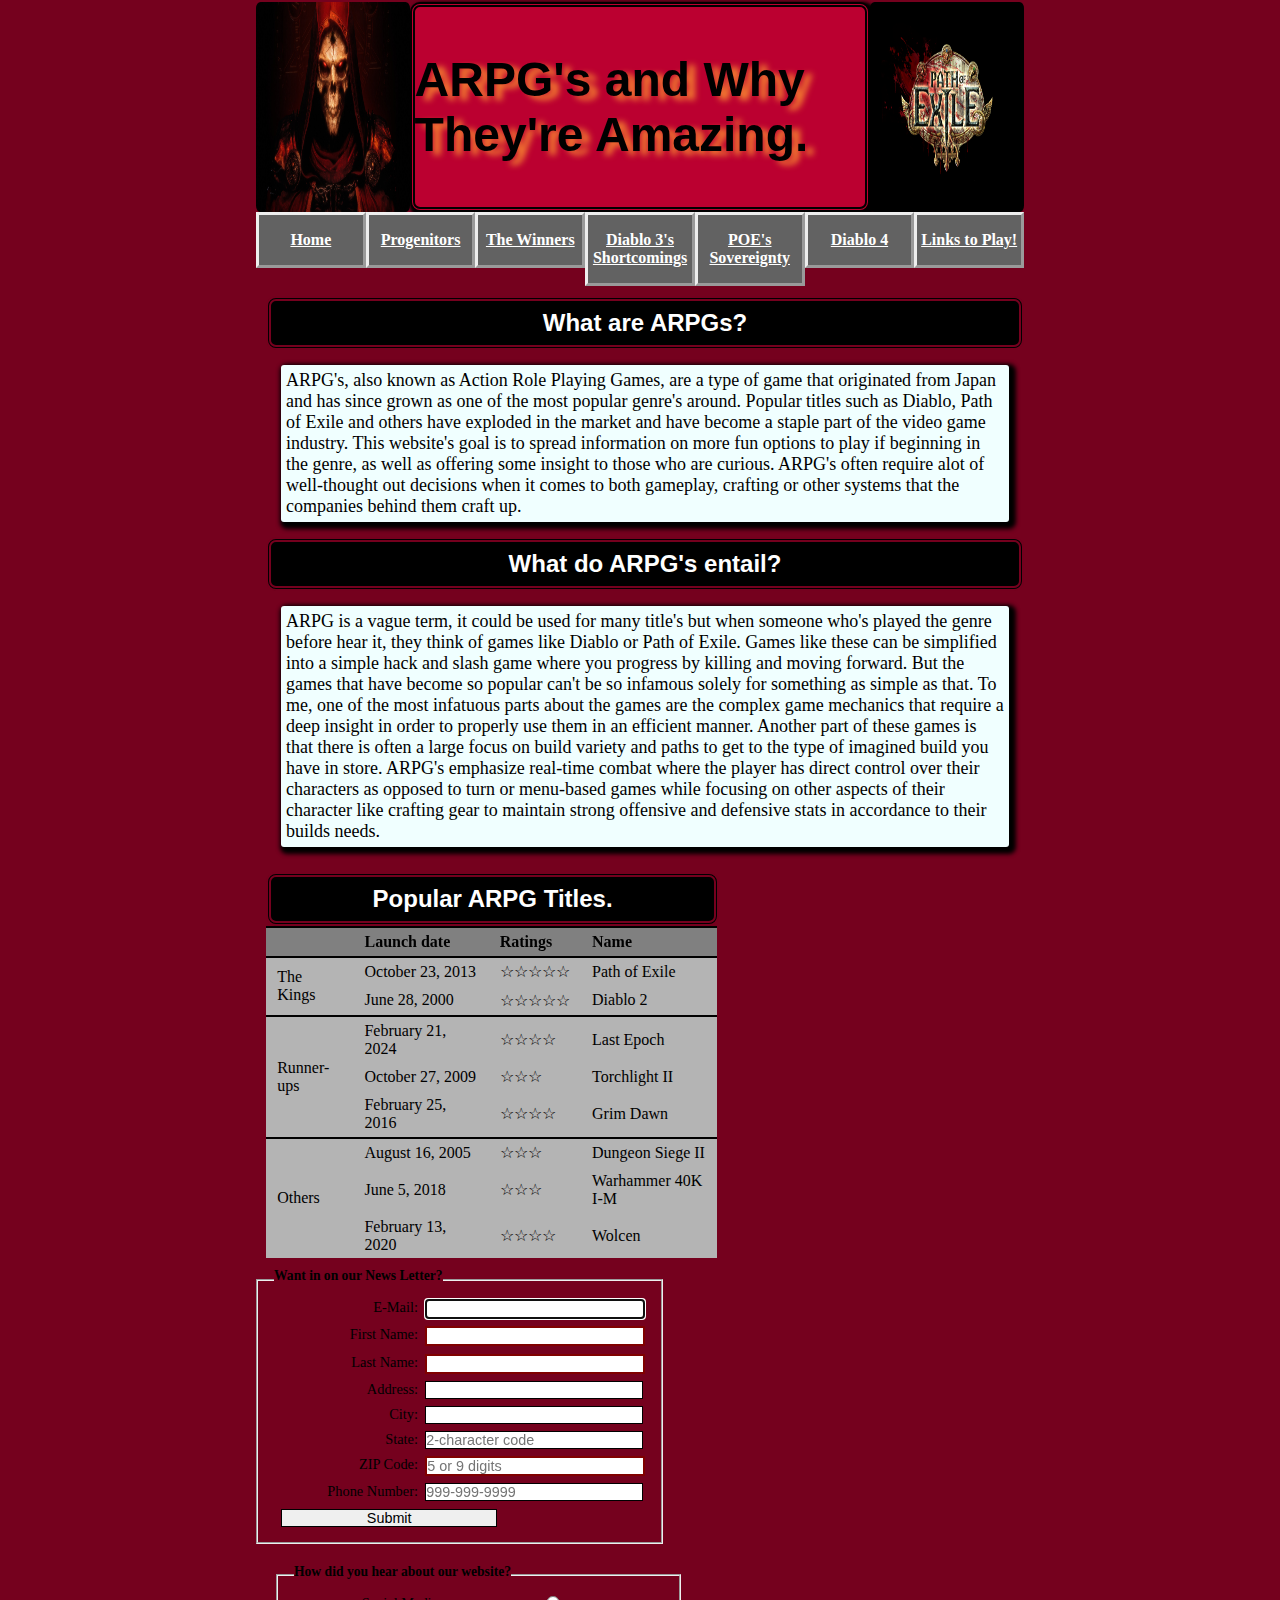
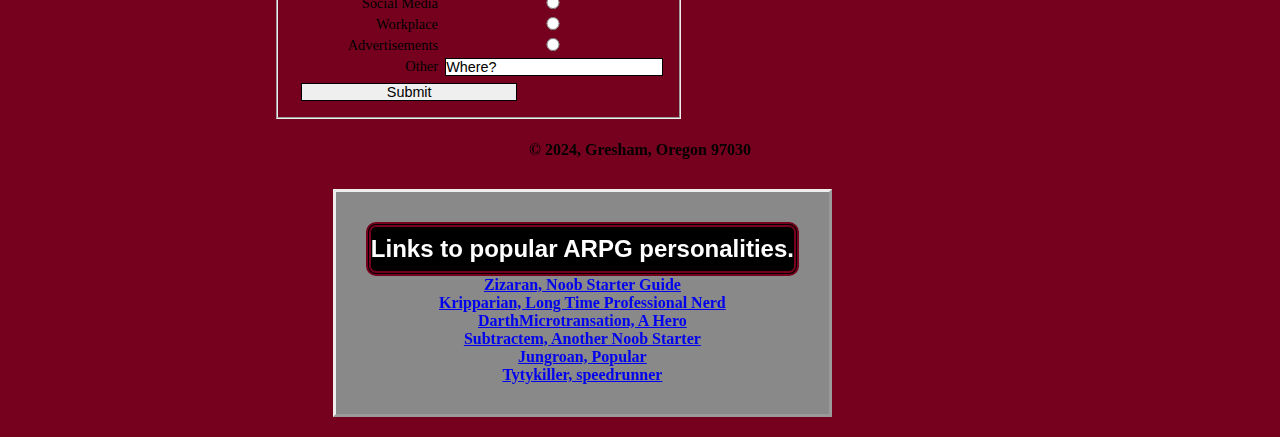
<file: index.html>
<!DOCTYPE html>
<html lang="en">

<head>
    <meta charset="UTF-8" />
    <link rel="stylesheet" href="styles/stylesheet.css">
    <title>ARPG's and why you should play them</title>
</head>

<body>

    <header>
    <div>
        <img src="images/diablohomeimage.jpg" alt="imageone" style="float: left">
    </div>
    <div>
        <img src="images/PathofExileLogo.png" alt="poeimage" style="float: right">
    </div>
    <h1><b>ARPG's and Why They're Amazing.</b></h1>
</header>

<nav id="nav_menu">
    <ul>
        <li><a href="index.html">Home</a></li>
        <li><a href="progenitors.html">Progenitors</a></li>
        <li><a href="risetofame.html">The Winners</a></li>
        <li><a href="diablofuckedit.html">Diablo 3's Shortcomings</a></li>
        <li><a href="thegodkingarrives.html">POE's Sovereignty</a></li>
        <li><a href="diablofourfuckeditagain.html">Diablo 4</a></li>
        <li><a href="gamelinks.html">Links to Play!</a>
            <ul>
                <li><a href="https://www.pathofexile.com">Path Of Exile</a></li>
                <li><a href="https://diablo2.blizzard.com/en-us/">Diablo 2</a></li>
                <li><a href="https://us.diablo3.blizzard.com/en-us/">Diablo 3</a></li>
                <li><a href="https://diablo4.blizzard.com/en-us/">Diablo 4</a></li>
                <li><a href="https://lastepoch.com/">Last Epoch</a></li>
                <li><a href="https://wolcengame.com/">Wolcen</a></li>
                <li><a href="https://www.torchlight2.com/en">Torchlight II</a></li>
                <li><a href="https://www.grimdawn.com/">Grim Dawn</a></li>
                <li><a href="https://store.steampowered.com/app/39200/Dungeon_Siege_II/">Dungeon Siege II</a></li>
                <li><a href="https://warhammer40000.com/">Warhammer 40K</a></li>
            </ul>
        </li>
    </ul>
</nav>

<main>
<body>

<div>
    <article class="GoMid">
<h2><center>What are ARPGs?</center></h2>
<p>ARPG's, also known as Action Role Playing Games, are a type of game
    that originated from Japan and has since grown as one of the most popular genre's around. Popular titles such as Diablo, Path of Exile and others have exploded in the market and have become a staple part of the video game industry.
    This website's goal is to spread information on more fun options to play if beginning in the genre, as well as offering some insight to those who are curious. ARPG's often require alot of well-thought out decisions
    when it comes to both gameplay, crafting or other systems that the companies behind them craft up.    
</p>

<h2>What do ARPG's entail?</h2>
<p>ARPG is a vague term, it could be used for many title's but when someone who's played the genre before hear it, they think of games like Diablo or Path of Exile. Games like these can be simplified into a 
    simple hack and slash game where you progress by killing and moving forward. But the games that have become so popular can't be so infamous solely for something as simple as that. To me, one of the most 
    infatuous parts about the games are the complex game mechanics that require a deep insight in order to properly use them in an efficient manner. Another part of these games is that there is often a large
    focus on build variety and paths to get to the type of imagined build you have in store. ARPG's emphasize real-time combat where the player has direct control over their characters as opposed to turn or 
    menu-based games while focusing on other aspects of their character like crafting gear to maintain strong offensive and defensive stats in accordance to their builds needs. 
</p>
</article>
</div>
<div>
    <article class="GoLeft">
        <h2>Popular ARPG Titles.</h2>
            <table>
                <thead>
                    <th></th>
                    <th>Launch date</th>
                    <th>Ratings</th>
                    <th>Name</th>
                </thead>
                <tbody>
                    <tr>
                        <td rowspan="2">The Kings</td>
                        <td  style="width: 30%;">October 23, 2013</td>
                        <td>&#9734;&#9734;&#9734;&#9734;&#9734;</td>
                        <td>Path of Exile</td>
                    </tr>
                    <tr class="border_bottom">
                        <td style="width: 30%;">June 28, 2000</td>
                        <td>&#9734;&#9734;&#9734;&#9734;&#9734;</td>
                        <td>Diablo 2</td>
                    </tr>
                    <tr>
                        <td rowspan="3">Runner-ups</td>
                        <td style="width: 30%;">February 21, 2024</td>
                        <td>&#9734;&#9734;&#9734;&#9734;</td>
                        <td>Last Epoch</td>
                    </tr>
                    <tr>
                        <td style="width: 30%;">October 27, 2009</td>
                        <td>&#9734;&#9734;&#9734;</td>
                        <td>Torchlight II</td>
                    </tr>
                    <tr class="border_bottom">
                        <td style="width: 30%;">February 25, 2016</td>
                        <td>&#9734;&#9734;&#9734;&#9734;</td>
                        <td>Grim Dawn</td>
                    </tr>
                    <tr>
                        <td rowspan="3">Others</td>
                        <td style="width: 30%;">August 16, 2005</td>
                        <td>&#9734;&#9734;&#9734;</td>
                        <td>Dungeon Siege II</td>
                    </tr>
                    <tr>
                        <td style="width: 30%;">June 5, 2018</td>
                        <td>&#9734;&#9734;&#9734;</td>
                        <td>Warhammer 40K I-M</td>
                    </tr>
                    <tr>
                        <td style="width: 30%;">February 13, 2020</td>
                        <td>&#9734;&#9734;&#9734;&#9734;</td>
                        <td>Wolcen</td>
                    </tr>
                </tbody>
            </table>
        </article>
</div>
<div>
    <fieldset class="newsletter">
        <legend>Want in on our News Letter?</legend>
        <label for="email">E-Mail:</label>
        <input type="email" name="email" id="email" autofocus required><br>
        <label for="first_name">First Name:</label>
        <input type="text" name="first_name" id="first_name" required><br>
        <label for="last_name">Last Name:</label>
        <input type="text" name="last_name" id="last_name" required><br>
        <label for="address">Address:</label>
        <input type="text" name="address" id="address"><br>
        <label for="city">City:</label>
        <input type="text" name="city" id="city"><br>
        <label for="state">State:</label>
        <input type="text" name="state" id="state" maxlength="2" placeholder="2-character code"><br>
        <label for="zip">ZIP Code:</label>
        <input type="text" name="zip" id="zip" required placeholder="5 or 9 digits" 
               pattern="^\d{5}(-\d{4})?$" title="Either 5 or 9 digits"><br>
        <label for="phone">Phone Number:</label>
        <input type="tel" name="phone" id="phone" placeholder="999-999-9999" 
               pattern="\d{3}[\-]\d{3}[\-]\d{4}" title="Must be 999-999-999 format"><br>
        <input type="submit" value="Submit" id="Submit">
    </fieldset>
</div>
<div>
<fieldset class="howlol">
    <legend>How did you hear about our website?</legend>
    <input type="radio" name ="SM" id="SM" value="SM">
    <label for="SM">Social Media</label><br>
    <input type="radio" name ="work" id="work" value="work">
    <label for="work">Workplace</label><br>
    <input type="radio" name ="Ad" id="Ad" value="Ad">
    <label for="Ad">Advertisements</label><br>
    <input type="text" name ="Other" id="Other" value="Where?">
    <label for="Other">Other</label><br>
    <input type="submit" value="Submit">
</fieldset>
</div>
<div class="streamers">
    <h2>Links to popular ARPG personalities.</h2>
    <a href="https://www.youtube.com/@Zizaran">Zizaran, Noob Starter Guide</a><br>
    <a href="https://www.youtube.com/@Kripparrian">Kripparian, Long Time Professional Nerd</a><br>
    <a href="https://www.youtube.com/@dmdiablo4">DarthMicrotransation, A Hero</a><br>
    <a href="https://www.youtube.com/@subtractem">Subtractem, Another Noob Starter</a><br>
    <a href="https://www.youtube.com/channel/UCT6RRo37G6e7GoeZv5pJFBQ">Jungroan, Popular</a><br>
    <a href="https://www.youtube.com/@Tytykiller">Tytykiller, speedrunner</a>
</div>

<footer>
    <h4>&copy; 2024, Gresham, Oregon 97030</h4>
</footer>
</body>

</main>


    
</body>
</html>
</file>
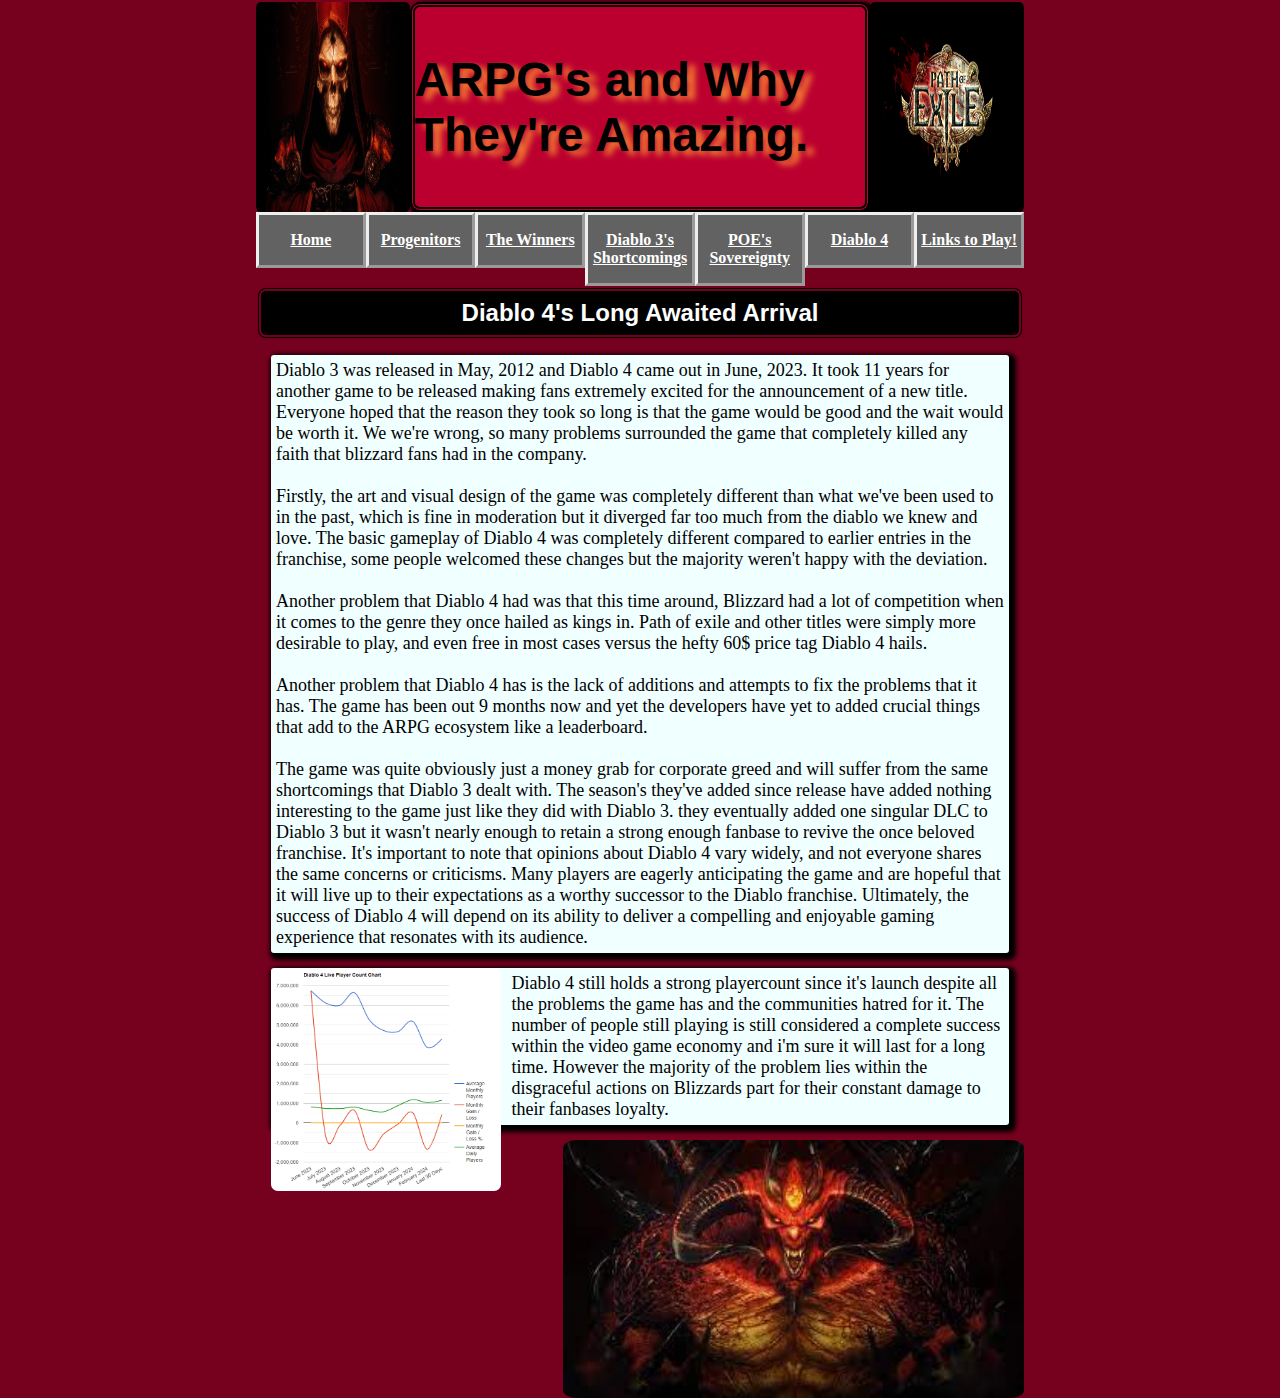
<file: diablofourfuckeditagain.html>
<!DOCTYPE html>
<html lang="en">

<head>
    <meta charset="UTF-8" />
    <link rel="stylesheet" href="styles/stylesheet.css">
    <title>ARPG's and why you should play them</title>
</head>

<body>

    <header>
    <div>
        <img src="images/diablohomeimage.jpg" alt="imageone" style="float: left">
    </div>
    <div>
        <img src="images/PathofExileLogo.png" alt="poeimage" style="float: right">
    </div>
    <h1><b>ARPG's and Why They're Amazing.</b></h1>
</header>

<nav id="nav_menu">
    <ul>
        <li><a href="index.html">Home</a></li>
        <li><a href="progenitors.html">Progenitors</a></li>
        <li><a href="risetofame.html">The Winners</a></li>
        <li><a href="diablofuckedit.html">Diablo 3's Shortcomings</a></li>
        <li><a href="thegodkingarrives.html">POE's Sovereignty</a></li>
        <li><a href="diablofourfuckeditagain.html">Diablo 4</a></li>
        <li><a href="gamelinks.html">Links to Play!</a>
            <ul>
                <li><a href="https://www.pathofexile.com">Path Of Exile</a></li>
                <li><a href="https://diablo2.blizzard.com/en-us/">Diablo 2</a></li>
                <li><a href="https://us.diablo3.blizzard.com/en-us/">Diablo 3</a></li>
                <li><a href="https://diablo4.blizzard.com/en-us/">Diablo 4</a></li>
                <li><a href="https://lastepoch.com/">Last Epoch</a></li>
                <li><a href="https://wolcengame.com/">Wolcen</a></li>
                <li><a href="https://www.torchlight2.com/en">Torchlight II</a></li>
                <li><a href="https://www.grimdawn.com/">Grim Dawn</a></li>
                <li><a href="https://store.steampowered.com/app/39200/Dungeon_Siege_II/">Dungeon Siege II</a></li>
                <li><a href="https://warhammer40000.com/">Warhammer 40K</a></li>
            </ul>
        </li>
    </ul>
</nav>
<main>
    <h2>Diablo 4's Long Awaited Arrival
    </h2>
    <p>Diablo 3 was released in May, 2012 and Diablo 4 came out in June, 2023. It took 11 years for another game to be released
        making fans extremely excited for the announcement of a new title. Everyone hoped that the reason they took so long is that 
        the game would be good and the wait would be worth it. We we're wrong, so many problems surrounded the game that completely
        killed any faith that blizzard fans had in the company.<br><br>
        Firstly, the art and visual design of the game was completely different than what we've been used to in the past, which is 
        fine in moderation but it diverged far too much from the diablo we knew and love.
        The basic gameplay of Diablo 4 was completely different compared to earlier entries in the franchise, some people welcomed
        these changes but the majority weren't happy with the deviation. <br><br>
        Another problem that Diablo 4 had was that this time around, Blizzard had a lot of competition when it comes to the genre they
        once hailed as kings in. Path of exile and other titles were simply more desirable to play, and even free in most cases 
        versus the hefty 60$ price tag Diablo 4 hails.<br><br>
        Another problem that Diablo 4 has is the lack of additions and attempts to fix the problems that it has. The game has been
        out 9 months now and yet the developers have yet to added crucial things that add to the ARPG ecosystem like a leaderboard.<br><br>
        The game was quite obviously just a money grab for corporate greed and will suffer from the same shortcomings that Diablo 3
        dealt with. The season's they've added since release have added nothing interesting to the game just like they did with 
        Diablo 3. they eventually added one singular DLC to Diablo 3 but it wasn't nearly enough to retain a strong enough fanbase
        to revive the once beloved franchise.
        It's important to note that opinions about Diablo 4 vary widely, and not everyone shares the same concerns or criticisms. 
        Many players are eagerly anticipating the game and are hopeful that it will live up to their expectations as a worthy successor
         to the Diablo franchise. Ultimately, the success of Diablo 4 will depend on its ability to deliver a compelling and enjoyable
          gaming experience that resonates with its audience.
         </p>
         
         <img src="images/diablo4stats.PNG" style="height: 30%; width: 30%; float: left; margin-right: 10px; margin-left: 15px;">
         
         <div>
            <p>Diablo 4 still holds a strong playercount since it's launch despite all the problems the game has and the communities 
                hatred for it. The number of people still playing is still considered a complete success within the video game 
                economy and i'm sure it will last for a long time. However the majority of the problem lies within the 
                disgraceful actions on Blizzards part for their constant damage to their fanbases loyalty.
            </p>
        <img src="images/diablo.jpg" style="float:right; width: 60%; height: 10%;">
</div>         
</main>
</body>
</html>
</file>
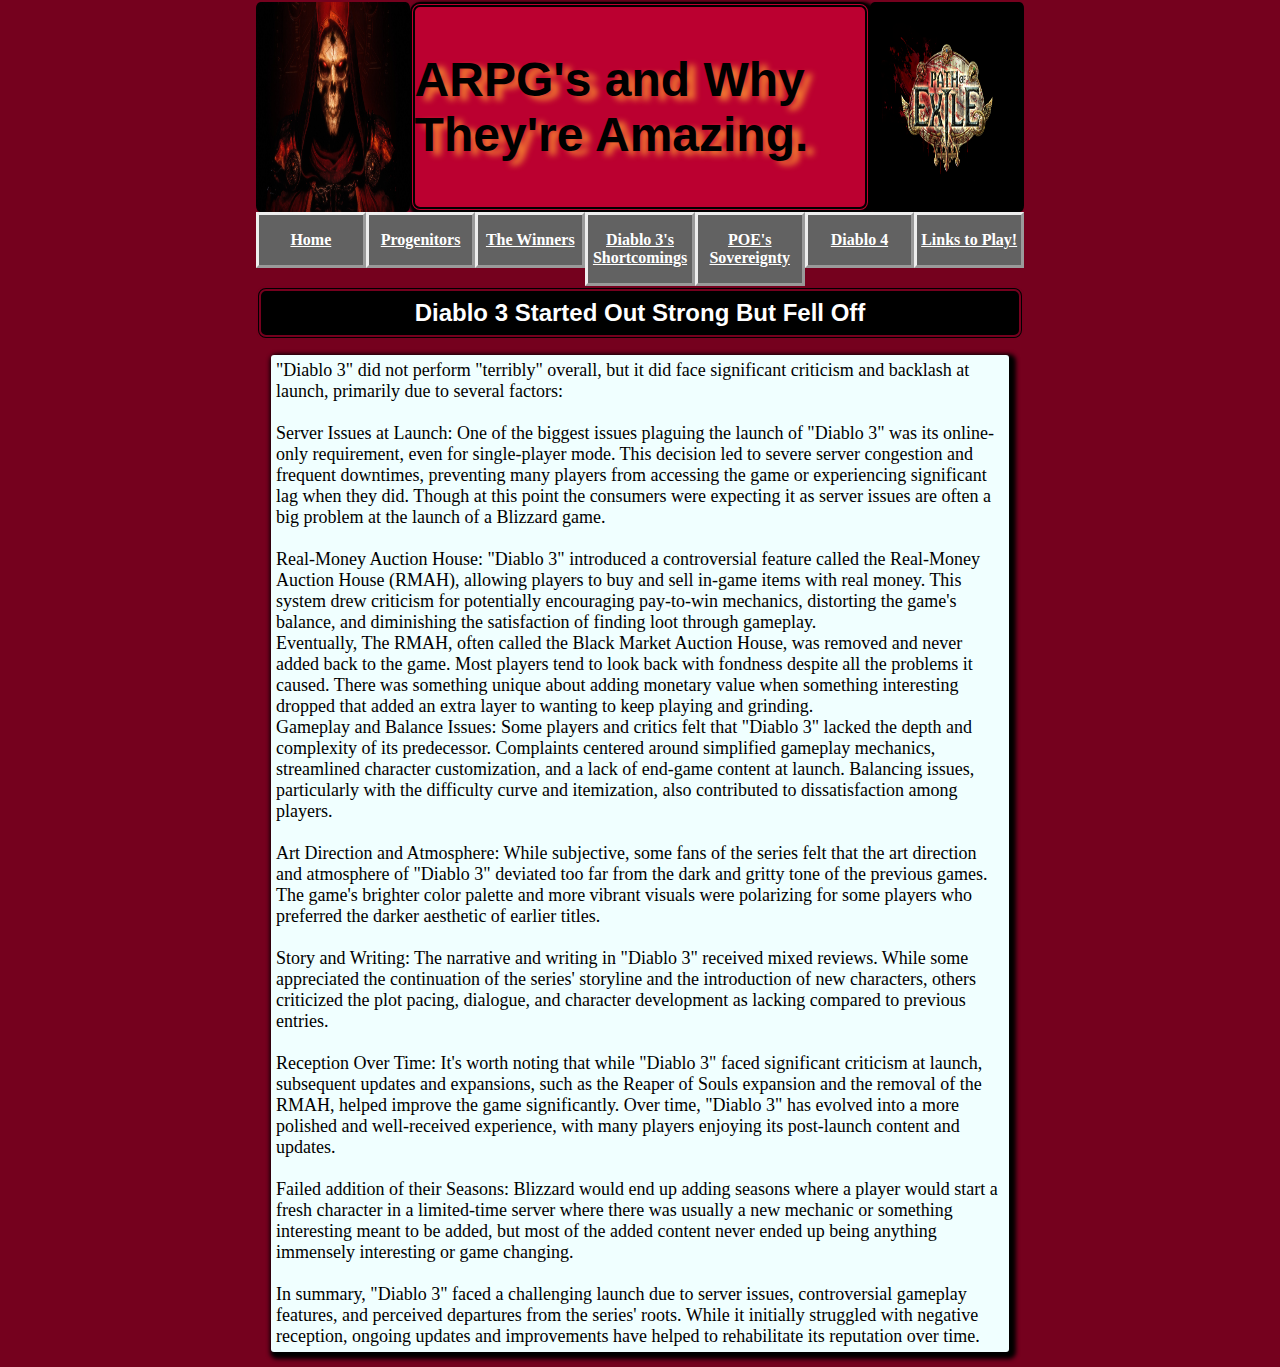
<file: diablofuckedit.html>
<!DOCTYPE html>
<html lang="en">

<head>
    <meta charset="UTF-8" />
    <link rel="stylesheet" href="styles/stylesheet.css">
    <title>ARPG's and why you should play them</title>
</head>

<body>

    <header>
    <div>
        <img src="images/diablohomeimage.jpg" alt="imageone" style="float: left">
    </div>
    <div>
        <img src="images/PathofExileLogo.png" alt="poeimage" style="float: right">
    </div>
    <h1><b>ARPG's and Why They're Amazing.</b></h1>
</header>

<nav id="nav_menu">
    <ul>
        <li><a href="index.html">Home</a></li>
        <li><a href="progenitors.html">Progenitors</a></li>
        <li><a href="risetofame.html">The Winners</a></li>
        <li><a href="diablofuckedit.html">Diablo 3's Shortcomings</a></li>
        <li><a href="thegodkingarrives.html">POE's Sovereignty</a></li>
        <li><a href="diablofourfuckeditagain.html">Diablo 4</a></li>
        <li><a href="gamelinks.html">Links to Play!</a>
            <ul>
                <li><a href="https://www.pathofexile.com">Path Of Exile</a></li>
                <li><a href="https://diablo2.blizzard.com/en-us/">Diablo 2</a></li>
                <li><a href="https://us.diablo3.blizzard.com/en-us/">Diablo 3</a></li>
                <li><a href="https://diablo4.blizzard.com/en-us/">Diablo 4</a></li>
                <li><a href="https://lastepoch.com/">Last Epoch</a></li>
                <li><a href="https://wolcengame.com/">Wolcen</a></li>
                <li><a href="https://www.torchlight2.com/en">Torchlight II</a></li>
                <li><a href="https://www.grimdawn.com/">Grim Dawn</a></li>
                <li><a href="https://store.steampowered.com/app/39200/Dungeon_Siege_II/">Dungeon Siege II</a></li>
                <li><a href="https://warhammer40000.com/">Warhammer 40K</a></li>
            </ul>
        </li>
    </ul>
</nav>
<main>
    <h2> Diablo 3 Started Out Strong But Fell Off</h2>
    <p>"Diablo 3" did not perform "terribly" overall, but it did face significant criticism and backlash at launch, primarily due to several factors:<br><br>

        Server Issues at Launch: One of the biggest issues plaguing the launch of "Diablo 3" was its online-only requirement, even for single-player mode. This 
        decision led to severe server congestion and frequent downtimes, preventing many players from accessing the game or experiencing significant lag when they
         did. Though at this point the consumers were expecting it as server issues are often a big problem at the launch of a Blizzard game.<br><br>
        
        Real-Money Auction House: "Diablo 3" introduced a controversial feature called the Real-Money Auction House (RMAH), allowing players to buy and sell in-game
         items with real money. This system drew criticism for potentially encouraging pay-to-win mechanics, distorting the game's balance, and diminishing the
          satisfaction of finding loot through gameplay.<br>
          Eventually, The RMAH, often called the Black Market Auction House, was removed and never added back to the game. Most players tend to look back with fondness
          despite all the problems it caused. There was something unique about adding monetary value when something interesting dropped that added an extra layer
          to wanting to keep playing and grinding.<br>
        
        Gameplay and Balance Issues: Some players and critics felt that "Diablo 3" lacked the depth and complexity of its predecessor. Complaints centered around 
        simplified gameplay mechanics, streamlined character customization, and a lack of end-game content at launch. Balancing issues, particularly with the difficulty
         curve and itemization, also contributed to dissatisfaction among players.<br><br>
        
        Art Direction and Atmosphere: While subjective, some fans of the series felt that the art direction and atmosphere of "Diablo 3" deviated too far from the 
        dark and gritty tone of the previous games. The game's brighter color palette and more vibrant visuals were polarizing for some players who preferred the 
        darker aesthetic of earlier titles.<br><br>
        
        Story and Writing: The narrative and writing in "Diablo 3" received mixed reviews. While some appreciated the continuation of the series' storyline and the 
        introduction of new characters, others criticized the plot pacing, dialogue, and character development as lacking compared to previous entries.<br><br>
        
        Reception Over Time: It's worth noting that while "Diablo 3" faced significant criticism at launch, subsequent updates and expansions, such as the Reaper
         of Souls expansion and the removal of the RMAH, helped improve the game significantly. Over time, "Diablo 3" has evolved into a more polished and well-received
          experience, with many players enjoying its post-launch content and updates.<br><br>

        Failed addition of their Seasons: Blizzard would end up adding seasons where a player would start a fresh character in a limited-time server where there 
        was usually a new mechanic or something interesting meant to be added, but most of the added content never ended up being anything immensely interesting 
        or game changing.<br><br>
        
        In summary, "Diablo 3" faced a challenging launch due to server issues, controversial gameplay features, and perceived departures from the series' roots.
         While it initially struggled with negative reception, ongoing updates and improvements have helped to rehabilitate its reputation over time.</p>
</main>
</body>
</html>
</file>
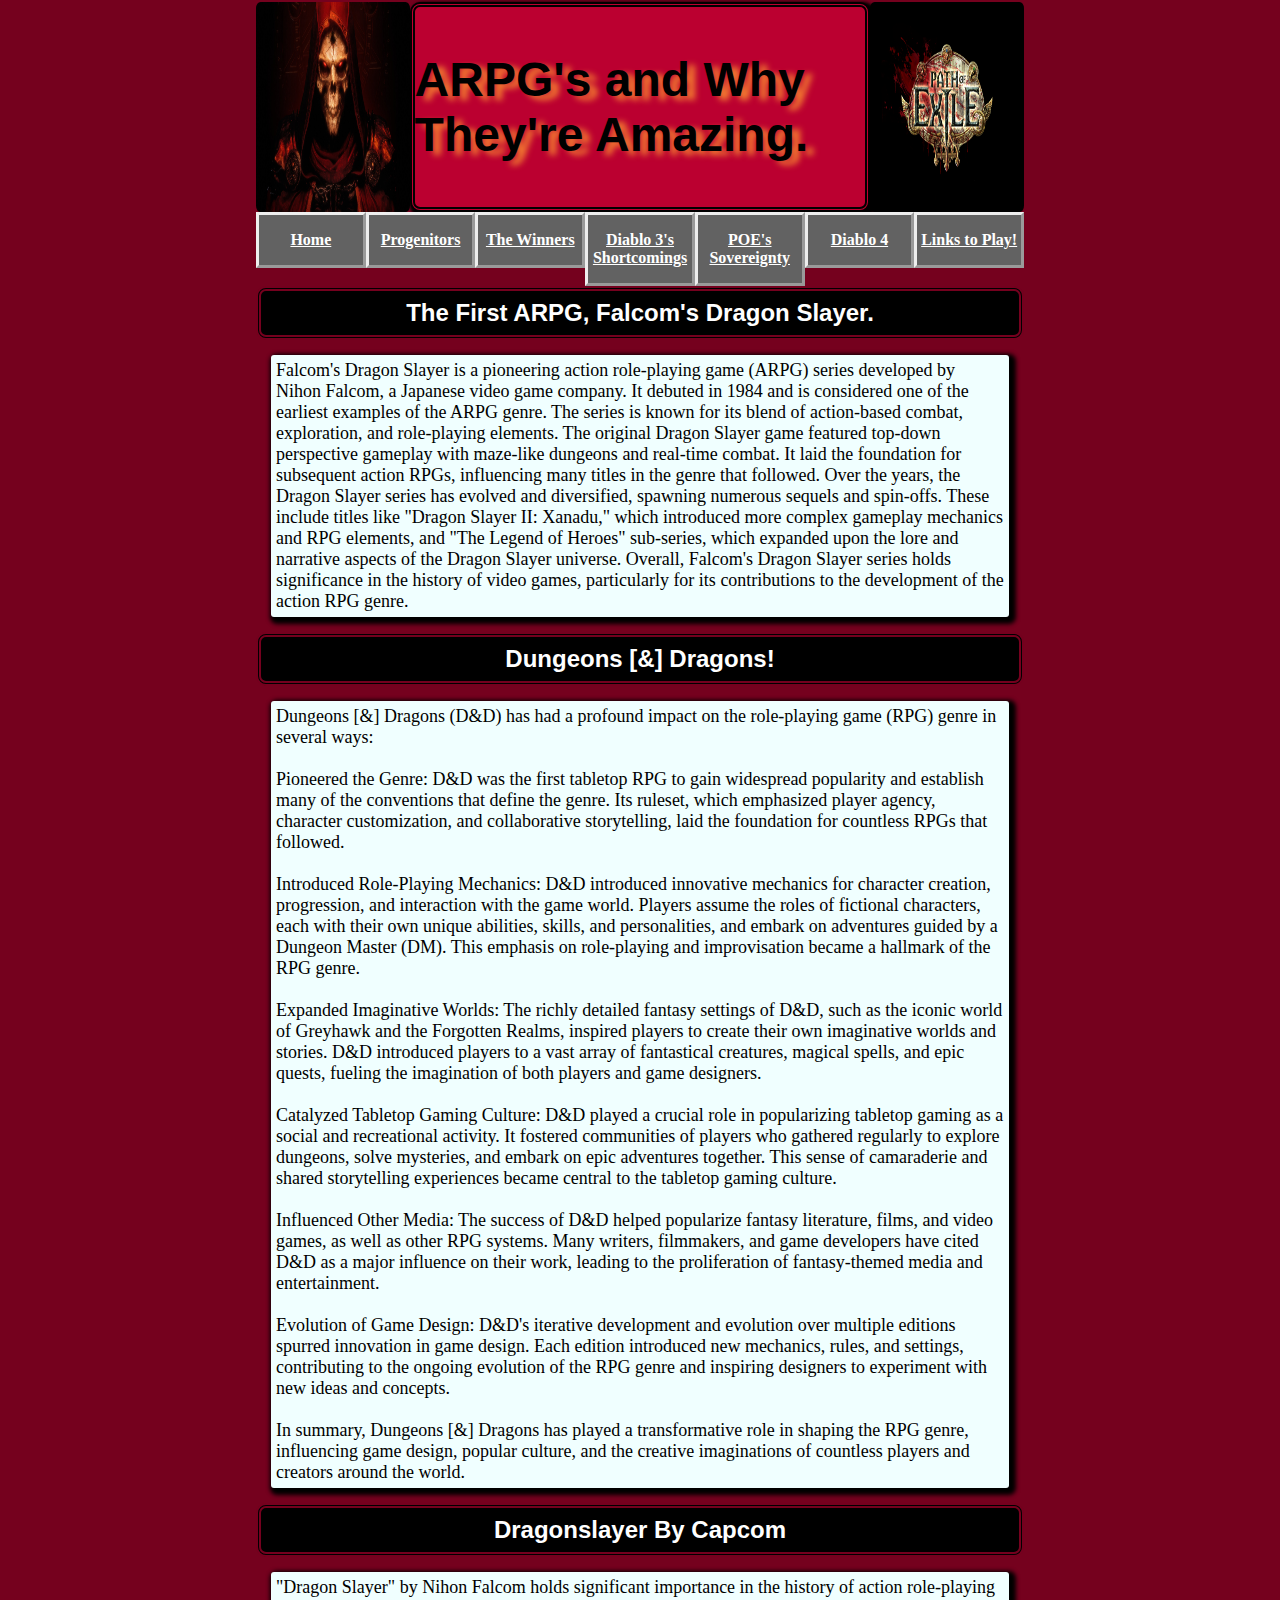
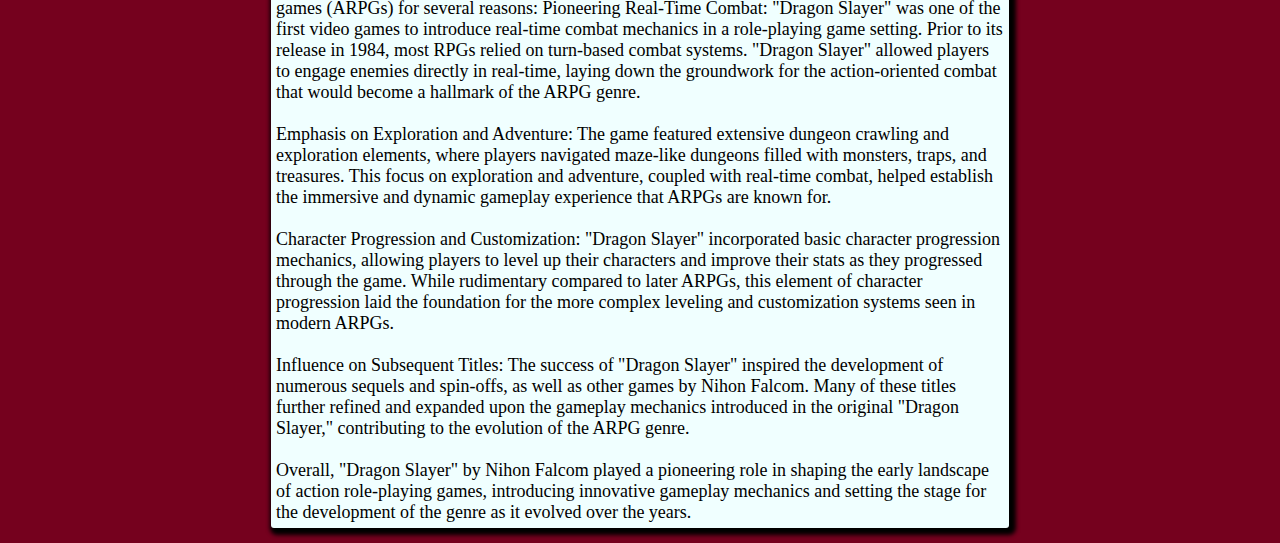
<file: progenitors.html>
<!DOCTYPE html>
<html lang="en">

<head>
    <meta charset="UTF-8" />
    <link rel="stylesheet" href="styles/stylesheet.css">
    <title>ARPG's and why you should play them</title>
</head>

<body>

    <header>
    <div>
        <img src="images/diablohomeimage.jpg" alt="imageone" style="float: left">
    </div>
    <div>
        <img src="images/PathofExileLogo.png" alt="poeimage" style="float: right">
    </div>
    <h1><b>ARPG's and Why They're Amazing.</b></h1>
</header>

<nav id="nav_menu">
    <ul>
        <li><a href="index.html">Home</a></li>
        <li><a href="progenitors.html">Progenitors</a></li>
        <li><a href="risetofame.html">The Winners</a></li>
        <li><a href="diablofuckedit.html">Diablo 3's Shortcomings</a></li>
        <li><a href="thegodkingarrives.html">POE's Sovereignty</a></li>
        <li><a href="diablofourfuckeditagain.html">Diablo 4</a></li>
        <li><a href="gamelinks.html">Links to Play!</a>
            <ul>
                <li><a href="https://www.pathofexile.com">Path Of Exile</a></li>
                <li><a href="https://diablo2.blizzard.com/en-us/">Diablo 2</a></li>
                <li><a href="https://us.diablo3.blizzard.com/en-us/">Diablo 3</a></li>
                <li><a href="https://diablo4.blizzard.com/en-us/">Diablo 4</a></li>
                <li><a href="https://lastepoch.com/">Last Epoch</a></li>
                <li><a href="https://wolcengame.com/">Wolcen</a></li>
                <li><a href="https://www.torchlight2.com/en">Torchlight II</a></li>
                <li><a href="https://www.grimdawn.com/">Grim Dawn</a></li>
                <li><a href="https://store.steampowered.com/app/39200/Dungeon_Siege_II/">Dungeon Siege II</a></li>
                <li><a href="https://warhammer40000.com/">Warhammer 40K</a></li>
            </ul>
        </li>
    </ul>
</nav>

<main>
    <h2>
        The First ARPG, Falcom's Dragon Slayer.
    </h2>
    <p>Falcom's Dragon Slayer is a pioneering action role-playing game (ARPG) series developed
         by Nihon Falcom, a Japanese video game company. It debuted in 1984 and is considered 
         one of the earliest examples of the ARPG genre. The series is known for its blend of 
         action-based combat, exploration, and role-playing elements.
        The original Dragon Slayer game featured top-down perspective gameplay with maze-like 
        dungeons and real-time combat. It laid the foundation for subsequent action RPGs, 
        influencing many titles in the genre that followed.      
        Over the years, the Dragon Slayer series has evolved and diversified, spawning numerous
         sequels and spin-offs. These include titles like "Dragon Slayer II: Xanadu," which 
         introduced more complex gameplay mechanics and RPG elements, and "The Legend of Heroes"
          sub-series, which expanded upon the lore and narrative aspects of the Dragon Slayer universe.
        Overall, Falcom's Dragon Slayer series holds significance in the history of video games,
         particularly for its contributions to the development of the action RPG genre.</p>

    <h2>
        Dungeons [&] Dragons!
    </h2>
    <p>
        Dungeons [&] Dragons (D&D) has had a profound impact on the role-playing game (RPG) genre
         in several ways:<br><br>
        
        Pioneered the Genre: D&D was the first tabletop RPG to gain widespread popularity and
         establish many of the conventions that define the genre. Its ruleset, which emphasized 
         player agency, character customization, and collaborative storytelling, laid the foundation for
          countless RPGs that followed.<br><br>
        
        Introduced Role-Playing Mechanics: D&D introduced innovative mechanics for character
         creation, progression, and interaction with the game world. Players assume the roles of
          fictional characters, each with their own unique abilities, skills, and personalities, and 
          embark on adventures guided by a Dungeon Master (DM). This emphasis on role-playing and improvisation
           became a hallmark of the RPG genre. <br><br>
        Expanded Imaginative Worlds: The richly detailed fantasy settings of D&D, such as the 
        iconic world of Greyhawk and the Forgotten Realms, inspired players to create their own
         imaginative worlds and stories. D&D introduced players to a vast array of fantastical 
         creatures, magical spells, and epic quests, fueling the imagination of both players and game designers.<br><br>
        Catalyzed Tabletop Gaming Culture: D&D played a crucial role in popularizing tabletop
         gaming as a social and recreational activity. It fostered communities of players who gathered 
         regularly to explore dungeons, solve mysteries, and embark on epic adventures together. This 
         sense of camaraderie and shared storytelling experiences became central to the tabletop gaming culture.<br><br>
        Influenced Other Media: The success of D&D helped popularize fantasy literature, films, and video
         games, as well as other RPG systems. Many writers, filmmakers, and game developers have cited D&D
          as a major influence on their work, leading to the proliferation of fantasy-themed media and entertainment.<br><br>
        Evolution of Game Design: D&D's iterative development and evolution over multiple editions spurred
         innovation in game design. Each edition introduced new mechanics, rules, and settings, contributing
          to the ongoing evolution of the RPG genre and inspiring designers to experiment with new ideas and concepts.<br><br>
        In summary, Dungeons [&] Dragons has played a transformative role in shaping the RPG genre, influencing
         game design, popular culture, and the creative imaginations of countless players and creators around the world.</p>

         <h2>Dragonslayer By Capcom</h2>
         <p>"Dragon Slayer" by Nihon Falcom holds significant importance in the history of action role-playing games (ARPGs) 
            for several reasons:

            Pioneering Real-Time Combat: "Dragon Slayer" was one of the first video games to introduce real-time combat mechanics
             in a role-playing game setting. Prior to its release in 1984, most RPGs relied on turn-based combat systems. "Dragon
              Slayer" allowed players to engage enemies directly in real-time, laying down the groundwork for the action-oriented 
              combat that would become a hallmark of the ARPG genre.<br><br>
            
            Emphasis on Exploration and Adventure: The game featured extensive dungeon crawling and exploration elements, where 
            players navigated maze-like dungeons filled with monsters, traps, and treasures. This focus on exploration and adventure,
             coupled with real-time combat, helped establish the immersive and dynamic gameplay experience that ARPGs are known for.<br><br>
            
            Character Progression and Customization: "Dragon Slayer" incorporated basic character progression mechanics, allowing 
            players to level up their characters and improve their stats as they progressed through the game. While rudimentary 
            compared to later ARPGs, this element of character progression laid the foundation for the more complex leveling and 
            customization systems seen in modern ARPGs.<br><br>
            
            Influence on Subsequent Titles: The success of "Dragon Slayer" inspired the development of numerous sequels and spin-offs,
             as well as other games by Nihon Falcom. Many of these titles further refined and expanded upon the gameplay mechanics 
             introduced in the original "Dragon Slayer," contributing to the evolution of the ARPG genre.<br><br>
             Overall, "Dragon Slayer" by Nihon Falcom played a pioneering role in shaping the early landscape of action role-playing games,
              introducing innovative gameplay mechanics and setting the stage for the development of the genre as it evolved over the years.<br></p>
</main>
</body>
</html>
</file>
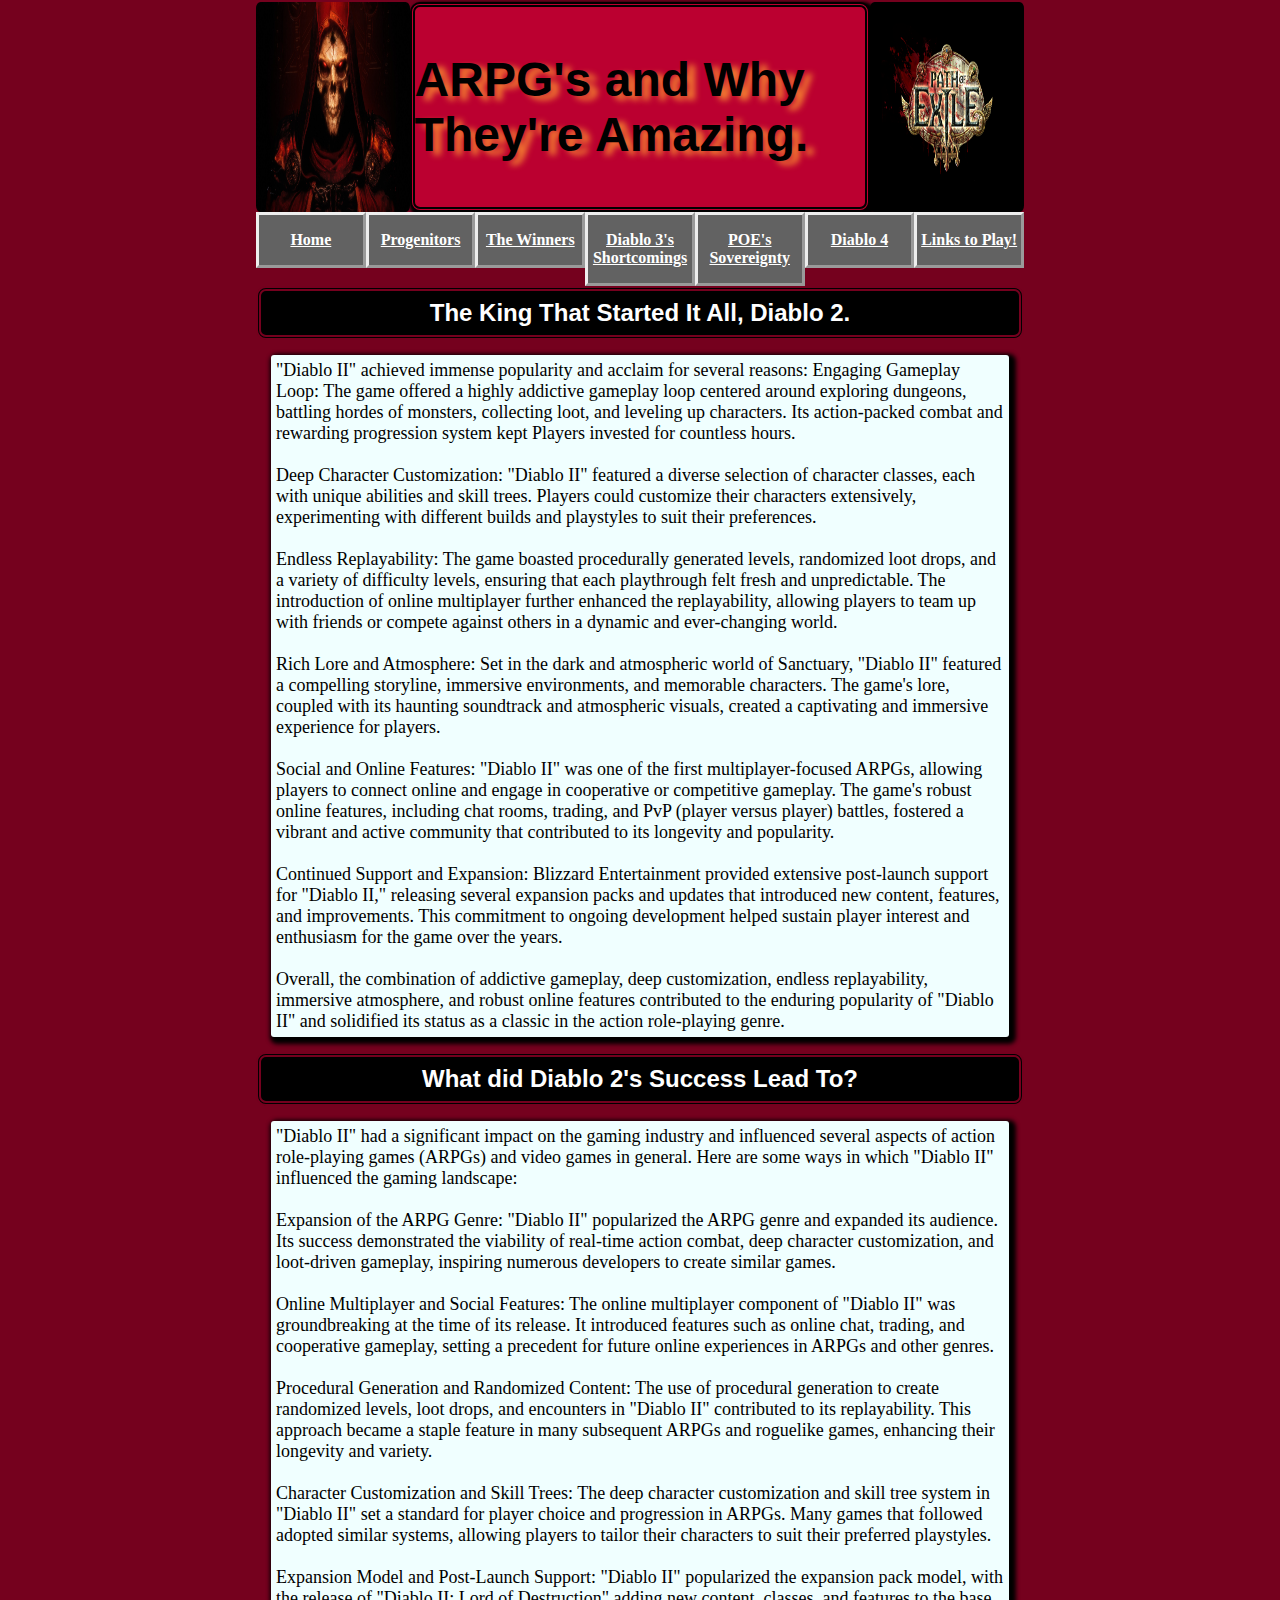
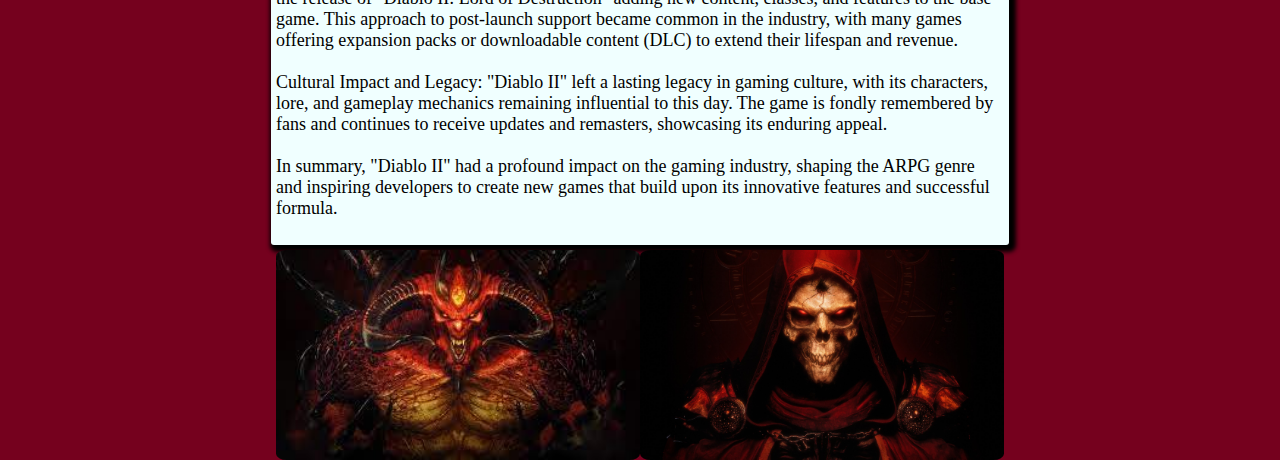
<file: risetofame.html>
<!DOCTYPE html>
<html lang="en">

<head>
    <meta charset="UTF-8" />
    <link rel="stylesheet" href="styles/stylesheet.css">
    <title>ARPG's and why you should play them</title>
</head>

<body>

    <header>
    <div>
        <img src="images/diablohomeimage.jpg" alt="imageone" style="float: left">
    </div>
    <div>
        <img src="images/PathofExileLogo.png" alt="poeimage" style="float: right">
    </div>
    <h1><b>ARPG's and Why They're Amazing.</b></h1>
</header>

<nav id="nav_menu">
    <ul>
        <li><a href="index.html">Home</a></li>
        <li><a href="progenitors.html">Progenitors</a></li>
        <li><a href="risetofame.html">The Winners</a></li>
        <li><a href="diablofuckedit.html">Diablo 3's Shortcomings</a></li>
        <li><a href="thegodkingarrives.html">POE's Sovereignty</a></li>
        <li><a href="diablofourfuckeditagain.html">Diablo 4</a></li>
        <li><a href="gamelinks.html">Links to Play!</a>
            <ul>
                <li><a href="https://www.pathofexile.com">Path Of Exile</a></li>
                <li><a href="https://diablo2.blizzard.com/en-us/">Diablo 2</a></li>
                <li><a href="https://us.diablo3.blizzard.com/en-us/">Diablo 3</a></li>
                <li><a href="https://diablo4.blizzard.com/en-us/">Diablo 4</a></li>
                <li><a href="https://lastepoch.com/">Last Epoch</a></li>
                <li><a href="https://wolcengame.com/">Wolcen</a></li>
                <li><a href="https://www.torchlight2.com/en">Torchlight II</a></li>
                <li><a href="https://www.grimdawn.com/">Grim Dawn</a></li>
                <li><a href="https://store.steampowered.com/app/39200/Dungeon_Siege_II/">Dungeon Siege II</a></li>
                <li><a href="https://warhammer40000.com/">Warhammer 40K</a></li>
            </ul>
        </li>
    </ul>
</nav>
<main>
    <h2>
        The King That Started It All, Diablo 2.
    </h2>
    <p>"Diablo II" achieved immense popularity and acclaim for several reasons:

        Engaging Gameplay Loop: The game offered a highly addictive gameplay loop centered around exploring dungeons, battling hordes
         of monsters, collecting loot, and leveling up characters. Its action-packed combat and rewarding progression system kept Players
          invested for countless hours.<br><br>
        Deep Character Customization: "Diablo II" featured a diverse selection of character classes, each with unique abilities and
         skill trees. Players could customize their characters extensively, experimenting with different builds and playstyles to 
         suit their preferences.<br><br>
        Endless Replayability: The game boasted procedurally generated levels, randomized loot drops, and a variety of difficulty 
        levels, ensuring that each playthrough felt fresh and unpredictable. The introduction of online multiplayer further enhanced 
        the replayability, allowing players to team up with friends or compete against others in a dynamic and ever-changing world.<br><br>  
        Rich Lore and Atmosphere: Set in the dark and atmospheric world of Sanctuary, "Diablo II" featured a compelling storyline, 
        immersive environments, and memorable characters. The game's lore, coupled with its haunting soundtrack and atmospheric visuals,
         created a captivating and immersive experience for players.<br><br>      
        Social and Online Features: "Diablo II" was one of the first multiplayer-focused ARPGs, allowing players to connect online
         and engage in cooperative or competitive gameplay. The game's robust online features, including chat rooms, trading, and PvP
          (player versus player) battles, fostered a vibrant and active community that contributed to its longevity and popularity.<br><br>
        Continued Support and Expansion: Blizzard Entertainment provided extensive post-launch support for "Diablo II," releasing
         several expansion packs and updates that introduced new content, features, and improvements. This commitment to ongoing 
         development helped sustain player interest and enthusiasm for the game over the years.<br><br>
        Overall, the combination of addictive gameplay, deep customization, endless replayability, immersive atmosphere, and robust
         online features contributed to the enduring popularity of "Diablo II" and solidified its status as a classic in the action 
         role-playing genre.</p>

    <h2>What did Diablo 2's Success Lead To?</h2>
    <p>
        "Diablo II" had a significant impact on the gaming industry and influenced several aspects of action role-playing games (ARPGs) 
        and video games in general. Here are some ways in which "Diablo II" influenced the gaming landscape:<br><br>
        
        Expansion of the ARPG Genre: "Diablo II" popularized the ARPG genre and expanded its audience. Its success demonstrated the viability
         of real-time action combat, deep character customization, and loot-driven gameplay, inspiring numerous developers to create similar games.<br><br>
        
        Online Multiplayer and Social Features: The online multiplayer component of "Diablo II" was groundbreaking at the time of its release.
         It introduced features such as online chat, trading, and cooperative gameplay, setting a precedent for future online experiences in ARPGs and other genres.<br><br>
        
        Procedural Generation and Randomized Content: The use of procedural generation to create randomized levels, loot drops, and encounters 
        in "Diablo II" contributed to its replayability. This approach became a staple feature in many subsequent ARPGs and roguelike games, enhancing
         their longevity and variety.<br><br>
        
        Character Customization and Skill Trees: The deep character customization and skill tree system in "Diablo II" set a standard for player
         choice and progression in ARPGs. Many games that followed adopted similar systems, allowing players to tailor their characters to suit their
          preferred playstyles.<br><br>
        
        Expansion Model and Post-Launch Support: "Diablo II" popularized the expansion pack model, with the release of "Diablo II: Lord of Destruction"
         adding new content, classes, and features to the base game. This approach to post-launch support became common in the industry, with many games
          offering expansion packs or downloadable content (DLC) to extend their lifespan and revenue.<br><br>
        
        Cultural Impact and Legacy: "Diablo II" left a lasting legacy in gaming culture, with its characters, lore, and gameplay mechanics remaining
         influential to this day. The game is fondly remembered by fans and continues to receive updates and remasters, showcasing its enduring appeal.<br><br>
        
        In summary, "Diablo II" had a profound impact on the gaming industry, shaping the ARPG genre and inspiring developers to create new games that
         build upon its innovative features and successful formula.<br><br>
         <img src="images/diablo.jpg" alt="diablo2pic" style="float: left; width: 50%; margin-top: 10px; ">
         <img src="images/diablohomeimage.jpg" style="float: right; width: 50%; margin-top: 10px;">
        
        
        
        </p>
</main>
</body>
</html>
</file>
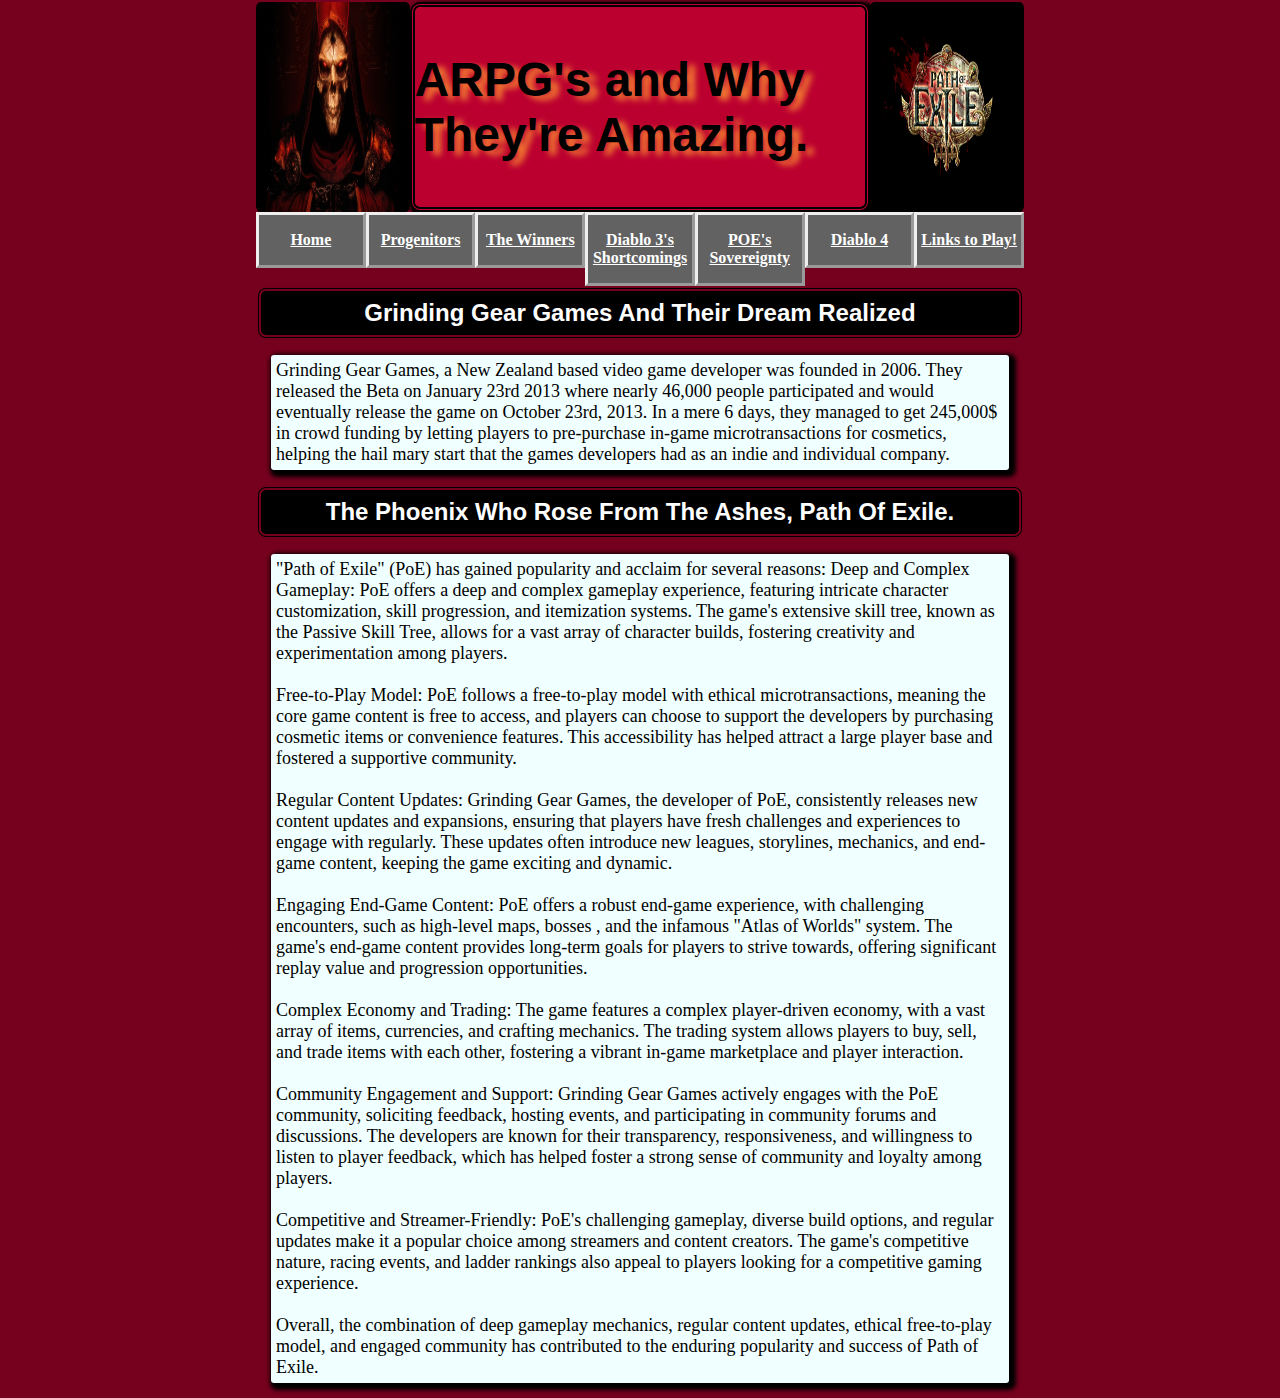
<file: thegodkingarrives.html>
<!DOCTYPE html>
<html lang="en">

<head>
    <meta charset="UTF-8" />
    <link rel="stylesheet" href="styles/stylesheet.css">
    <title>ARPG's and why you should play them</title>
</head>

<body>

    <header>
    <div>
        <img src="images/diablohomeimage.jpg" alt="imageone" style="float: left">
    </div>
    <div>
        <img src="images/PathofExileLogo.png" alt="poeimage" style="float: right">
    </div>
    <h1><b>ARPG's and Why They're Amazing.</b></h1>
</header>

<nav id="nav_menu">
    <ul>
        <li><a href="index.html">Home</a></li>
        <li><a href="progenitors.html">Progenitors</a></li>
        <li><a href="risetofame.html">The Winners</a></li>
        <li><a href="diablofuckedit.html">Diablo 3's Shortcomings</a></li>
        <li><a href="thegodkingarrives.html">POE's Sovereignty</a></li>
        <li><a href="diablofourfuckeditagain.html">Diablo 4</a></li>
        <li><a href="gamelinks.html">Links to Play!</a>
            <ul>
                <li><a href="https://www.pathofexile.com">Path Of Exile</a></li>
                <li><a href="https://diablo2.blizzard.com/en-us/">Diablo 2</a></li>
                <li><a href="https://us.diablo3.blizzard.com/en-us/">Diablo 3</a></li>
                <li><a href="https://diablo4.blizzard.com/en-us/">Diablo 4</a></li>
                <li><a href="https://lastepoch.com/">Last Epoch</a></li>
                <li><a href="https://wolcengame.com/">Wolcen</a></li>
                <li><a href="https://www.torchlight2.com/en">Torchlight II</a></li>
                <li><a href="https://www.grimdawn.com/">Grim Dawn</a></li>
                <li><a href="https://store.steampowered.com/app/39200/Dungeon_Siege_II/">Dungeon Siege II</a></li>
                <li><a href="https://warhammer40000.com/">Warhammer 40K</a></li>
            </ul>
        </li>
    </ul>
</nav>
<main>
    <h2>Grinding Gear Games And Their Dream Realized</h2>
    <p>Grinding Gear Games, a New Zealand based video game developer was founded in 2006.
        They released the Beta on January 23rd 2013 where nearly 46,000 people participated and would
        eventually release the game on October 23rd, 2013. In a mere 6 days, they managed to
        get 245,000$ in crowd funding by letting players to pre-purchase in-game microtransactions 
        for cosmetics, helping the hail mary start that the games developers had as an indie
        and individual company.
        
        
    </p>
    <h2>The Phoenix Who Rose From The Ashes, Path Of Exile.</h2>
    <p>"Path of Exile" (PoE) has gained popularity and acclaim for several reasons:

        Deep and Complex Gameplay: PoE offers a deep and complex gameplay experience, featuring intricate character customization,
         skill progression, and itemization systems. The game's extensive skill tree, known as the Passive Skill Tree, allows for a
          vast array of character builds, fostering creativity and experimentation among players.<br><br>
        
        Free-to-Play Model: PoE follows a free-to-play model with ethical microtransactions, meaning the core game content is free to
         access, and players can choose to support the developers by purchasing cosmetic items or convenience features. This accessibility
          has helped attract a large player base and fostered a supportive community.<br><br>
        
        Regular Content Updates: Grinding Gear Games, the developer of PoE, consistently releases new content updates and expansions,
         ensuring that players have fresh challenges and experiences to engage with regularly. These updates often introduce new leagues, 
         storylines, mechanics, and end-game content, keeping the game exciting and dynamic.<br><br>
        
        Engaging End-Game Content: PoE offers a robust end-game experience, with challenging encounters, such as high-level maps, bosses
        , and the infamous "Atlas of Worlds" system. The game's end-game content provides long-term goals for players to strive towards, offering 
        significant replay value and progression opportunities.<br><br>
        
        Complex Economy and Trading: The game features a complex player-driven economy, with a vast array of items, currencies, and crafting
         mechanics. The trading system allows players to buy, sell, and trade items with each other, fostering a vibrant in-game marketplace and player interaction.<br><br>
        
        Community Engagement and Support: Grinding Gear Games actively engages with the PoE community, soliciting feedback, hosting events,
         and participating in community forums and discussions. The developers are known for their transparency, responsiveness, and willingness
          to listen to player feedback, which has helped foster a strong sense of community and loyalty among players.<br><br>
        
        Competitive and Streamer-Friendly: PoE's challenging gameplay, diverse build options, and regular updates make it a popular choice
         among streamers and content creators. The game's competitive nature, racing events, and ladder rankings also appeal to players looking
          for a competitive gaming experience.<br><br>
        
        Overall, the combination of deep gameplay mechanics, regular content updates, ethical free-to-play model, and engaged community has 
        contributed to the enduring popularity and success of Path of Exile.</p>
</main>
</body>
</html>
</file>
<file: styles/stylesheet.css>
* {
    padding: 0;
    margin:0;
}

body{
    background-color: #75011e;
    margin: 0 auto;
    width: 60%;
    position: relative;
    min-height: 100%;
}

img{
    width: 20%;
    height: 210px;
    border-radius: 3%;
    float: left;
}


h1 {
    width: 0 auto;
    height: 200px;
    display: flex;
    justify-content: center;
    align-items: center;
    font-family:Arial, Helvetica, sans-serif;
    font-size: 300%;
    box-shadow: 3px 3px 3px 3px black;
    margin-top: 2px;
    border-radius: 10px;
    border-width: 20px;
    border: 5px double #000000;
    background-color: #BB0030;
    text-shadow: 8px 4px 6px rgb(245, 127, 49);
}
h2 {
    width: 0 auto;
    font-family:Arial, Helvetica, sans-serif;
    border-radius: 10px;
    border-width: 20px;
    border: 5px double #75001E;
    background-color: black;
    color: white;
    padding-top: 8px;
    padding-bottom: 8px;
    text-align: center;
}


p {
    padding-left: 5px;
    border-radius: 3px;
    box-shadow: 3px 3px 4px 4px;
    font-size: large;
    background-color: azure;
    padding: 5px;
    margin: 15px;
}
article {
    float: left;
}
table {
	border-collapse: collapse;
    width: 90%;
    background-color: rgb(180, 180, 180);
    text-align: left;
}
.GoMid {
    float: left;
    width: 0 auto;
    margin-top: 10px;
    margin-left: 10px;
}
.GoMid h2 {    
    align-items: center;
    text-align: center;
    width: 0 auto;
    font-family:Arial, Helvetica, sans-serif;
    border-radius: 10px;
    border-width: 20px;
    border: 5px double #75001E;
    background-color: black;
    color: white;
    padding-top: 8px;
    padding-bottom: 8px;
}
.GoLeft {
    float: left;
    width: 0 auto;
    margin-left: 10px;
    padding-top: 10px;
}
.GoLeft h2 {
    align-items: center;
    text-align: center;
    width: 88.5%;
    font-family:Arial, Helvetica, sans-serif;
    border-radius: 10px;
    border-width: 20px;
    border: 5px double #75001E;
    background-color: black;
    color: white;
    padding-top: 8px;
    padding-bottom: 8px;
}
.newsletter {
    margin-top: 10px;
    margin-bottom: 10px;
    margin-right: 10px;
    float: left;
    width: 0 auto;
}

.howlol{
    margin-top: 10px;
    margin-bottom: 20px;
    margin-left: 20px;
    float: left;

}
.howlol buttonTwo {
    align-content: center;
}
thead, tfoot {
    border-top: 2px solid black;
    border-bottom: 2px solid black;
    background-color: grey;
    position: sticky;
    top: 0;
}
th, td {
    padding: .3em .7em;
}
tfoot th, tfoot td {
    text-align: right;
    font-weight: bold;
}
.border_bottom {
    border-bottom: 2px solid black;
}

aside {
    display: block;
    float: left;
    align-content: left;
    position: sticky;
    padding-left: 20px;
}

.streamers {
    justify-content: center;
    align-items: center;
    display: inline-block;
    text-align: center;
    padding: 1em 0;
    background-color:#8a8989;
    border: outset;
    color: white;
    font-weight: bold;
    margin-left: 10%;
    padding: 30px;
    margin-top: 50px;
    margin-bottom: 20px;
}

#nav_menu ul {
	list-style-type: none;
	position: relative;
    display: flex;
    justify-content: space-between;
}

#nav_menu ul li {
    display: inline;
	width: calc(100%/6)
}
#nav_menu ul li a {
    display: block;
    text-align: center;
    padding: 1em 0;
    background-color:#626262;
    border: outset;
    color: white;
    font-weight: bold;
    
}
#nav_menu li:hover {
    color: #111;
    transform: scale(1.3);
    text-shadow: none;
}
#nav_menu a.current {
	color: yellow;
}
#nav_menu ul ul {
    display: none;
    position: absolute;
    top: 100%;
}
#nav_menu ul ul li {
	float: none;
    
}
#nav_menu ul li:hover > ul {
	display: block;
}
#nav_menu > ul::after {
    content: "";
    clear: both;
    display: block;
}
fieldset {
    margin-bottom: .5em;
    padding: .5em 1em;
}
legend {
    font-weight: bold;
    font-size: 85%;
    padding-bottom: .5em;
}
label, input, select {
	font-size: 90%;
}
label {
    float: left;
    width: 10em;
    text-align: right;
}
input, select {
    width: 15em;
    margin-left: .5em;
    margin-bottom: .5em;
}
input:required, input[required] input:invalid {
	border: 2px solid #800000;
}
input:valid {
	border: 1px solid black;
}
input:invalid {
	box-shadow: none;
}

footer {
    position: fixed;
    bottom: 0;
    right: 0;
    left: 0;
    width: 100%;
    background-color: transparent;
    text-align: center;
}
</file>
